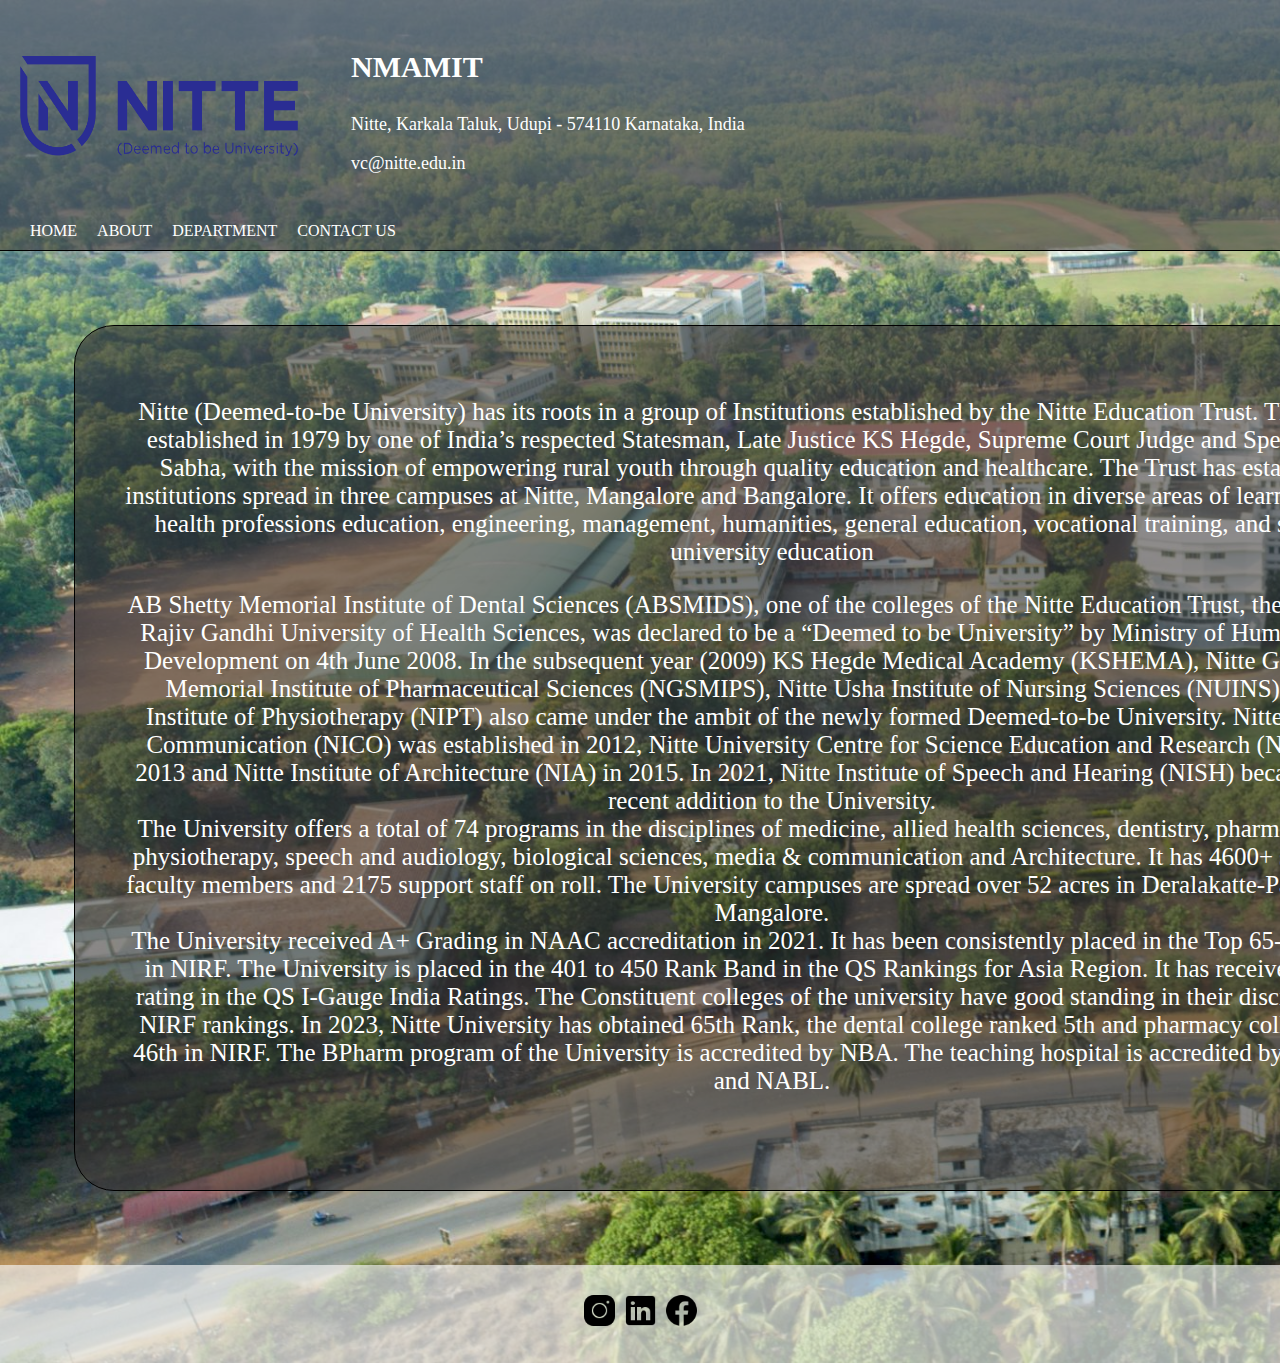
<file: index.html>
<!DOCTYPE html>
<html lang="en">
<head>
    <meta charset="UTF-8">
    <meta name="viewport" content="width=device-width, initial-scale=1.0">
    <link rel="stylesheet" href="index.css">
    <link rel="preconnect" href="https://fonts.googleapis.com">
<link rel="preconnect" href="https://fonts.gstatic.com" crossorigin>
<link href="https://fonts.googleapis.com/css2?family=Playfair+Display:ital@1&display=swap" rel="stylesheet">
<link rel="preconnect" href="https://fonts.googleapis.com">
<link rel="preconnect" href="https://fonts.gstatic.com" crossorigin>
<link href="https://fonts.googleapis.com/css2?family=Chakra+Petch:wght@600&family=Satisfy&display=swap" rel="stylesheet">
<link rel="preconnect" href="https://fonts.googleapis.com">
<link rel="preconnect" href="https://fonts.gstatic.com" crossorigin>
<link href="https://fonts.googleapis.com/css2?family=Chakra+Petch:wght@600&family=Satisfy&family=Tinos:wght@700&display=swap" rel="stylesheet">
    <title>NMAMIT</title>
</head>
<body>
   <header>
    <div class="logo">
        <img src="images/NITTE_Deemed_Univerity_logo.svg.png" alt="nitte" style="float: left;">
    </div>
    <div class="clgname" style="float: right;">
        <p style="font-family: 'Chakra Petch', sans-serif;
        font-family: 'Satisfy', cursive;
        font-family: 'Tinos', serif;font-size: 30px;"><b>NMAMIT</b></p>
        <p style="font-family: 'Chakra Petch', sans-serif;
        font-family: 'Satisfy', cursive;
        font-family: 'Tinos', serif; font-size: large;" >Nitte, Karkala Taluk,
            Udupi - 574110
            Karnataka, India</p>
        <P style="font-family: 'Chakra Petch', sans-serif;
        font-family: 'Satisfy', cursive;
        font-family: 'Tinos', serif;font-size: large;">vc@nitte.edu.in</P>
    </div>
   </header>
   <nav>
    <ul class="menu">
        <li> <a href="index.html">HOME</a></li>
        <li><a href="about.html">ABOUT</a></li>
        <li class="dropdown"><a href="">DEPARTMENT</a>
        <ul class="submenu">
            <li><a href="cse.html">Computer science</a></li>
            <li><a href="ise.html">Information science</a></li>
            <li><a href="enc.html">Electronics and communication</a></li>
        </ul></li>
        <li><a href="https://nitte.edu.in/contact-nitte.php">CONTACT US</a></li>
    </ul>
   </nav>
   <div class="aboutnit">
   <p class="aboutnitte">Nitte (Deemed-to-be University) 
    has its roots in a group of Institutions 
    established by the Nitte Education Trust. 
    The Trust was established in 1979 by one of India’s 
    respected Statesman, Late Justice KS Hegde, Supreme Court Judge and Speaker of Lok Sabha, 
    with the mission of empowering rural youth through quality education and healthcare. 
    The Trust has established 36 institutions spread in three campuses at Nitte, Mangalore and Bangalore.
     It offers education in diverse areas of learning including health professions education, engineering,
      management, humanities, general education, vocational training, and school/pre-university education</p>
      <p>
        AB Shetty Memorial Institute of Dental Sciences (ABSMIDS), one of the colleges of the Nitte Education Trust, then affiliated to Rajiv Gandhi University of Health Sciences, was declared to be a “Deemed to be University” by Ministry of Human Resource Development on 4th June 2008. In the subsequent year (2009) KS Hegde Medical Academy (KSHEMA), Nitte Gulabi Shetty Memorial Institute of Pharmaceutical Sciences (NGSMIPS), Nitte Usha Institute of Nursing Sciences (NUINS) and Nitte Institute of Physiotherapy (NIPT) also came
         under the ambit of the newly formed Deemed-to-be University.
          Nitte Institute of Communication (NICO) was established in 2012, 
          Nitte University Centre for Science Education and Research (NUCSER)
           in 2013 and Nitte Institute of Architecture (NIA) in 2015.
            In 2021, Nitte Institute of Speech and Hearing (NISH) became 
            the most recent addition to the University. <br>

The University offers a total of 74 programs in the disciplines of medicine, 
allied health sciences, dentistry, pharmacy, nursing, physiotherapy, speech and audiology, 
biological sciences, media & communication and Architecture. It has 4600+ students, 575 faculty 
members and 2175 support staff on roll. The University campuses are spread over 52 acres in Deralakatte-Paneer
 areas of Mangalore. <br>

The University received A+ Grading in NAAC accreditation in 2021. 
It has been consistently placed in the Top 65-80 rank band in NIRF. 
The University is placed in the 401 to 450 Rank Band in the QS Rankings for Asia Region. 
It has received Diamond rating in the QS I-Gauge India Ratings. 
The Constituent colleges of the university have good standing in their disciplines in the NIRF rankings.
 In 2023, Nitte University has obtained 65th Rank, the dental college ranked 5th and pharmacy colleges ranked 
 46th in NIRF. The BPharm program of the University is accredited by NBA. The teaching hospital is accredited
  by both NABH and NABL.
  </p>
    </div>
    
    
</body>
<footer>
    <div class="clg" style="text-align: center;">
        <p style="font-family: 'Playfair Display', serif; font-size: x-large;"><a href="https://www.instagram.com/nitteeducation/?hl=en">
            <img src="images/insta.png" alt="insta" style="height: 35px;"></a> <a href="https://in.linkedin.com/school/nitteuniversity/"><img src="images/linkedin.png" alt="linkdin" style="height: 35px;"></a>
        <a href="https://www.facebook.com/NITTEedu/"><img src="images/facebook.png" style="height: 35px;" ></a></p>
        
    </div>

</footer>
</html>
</file>
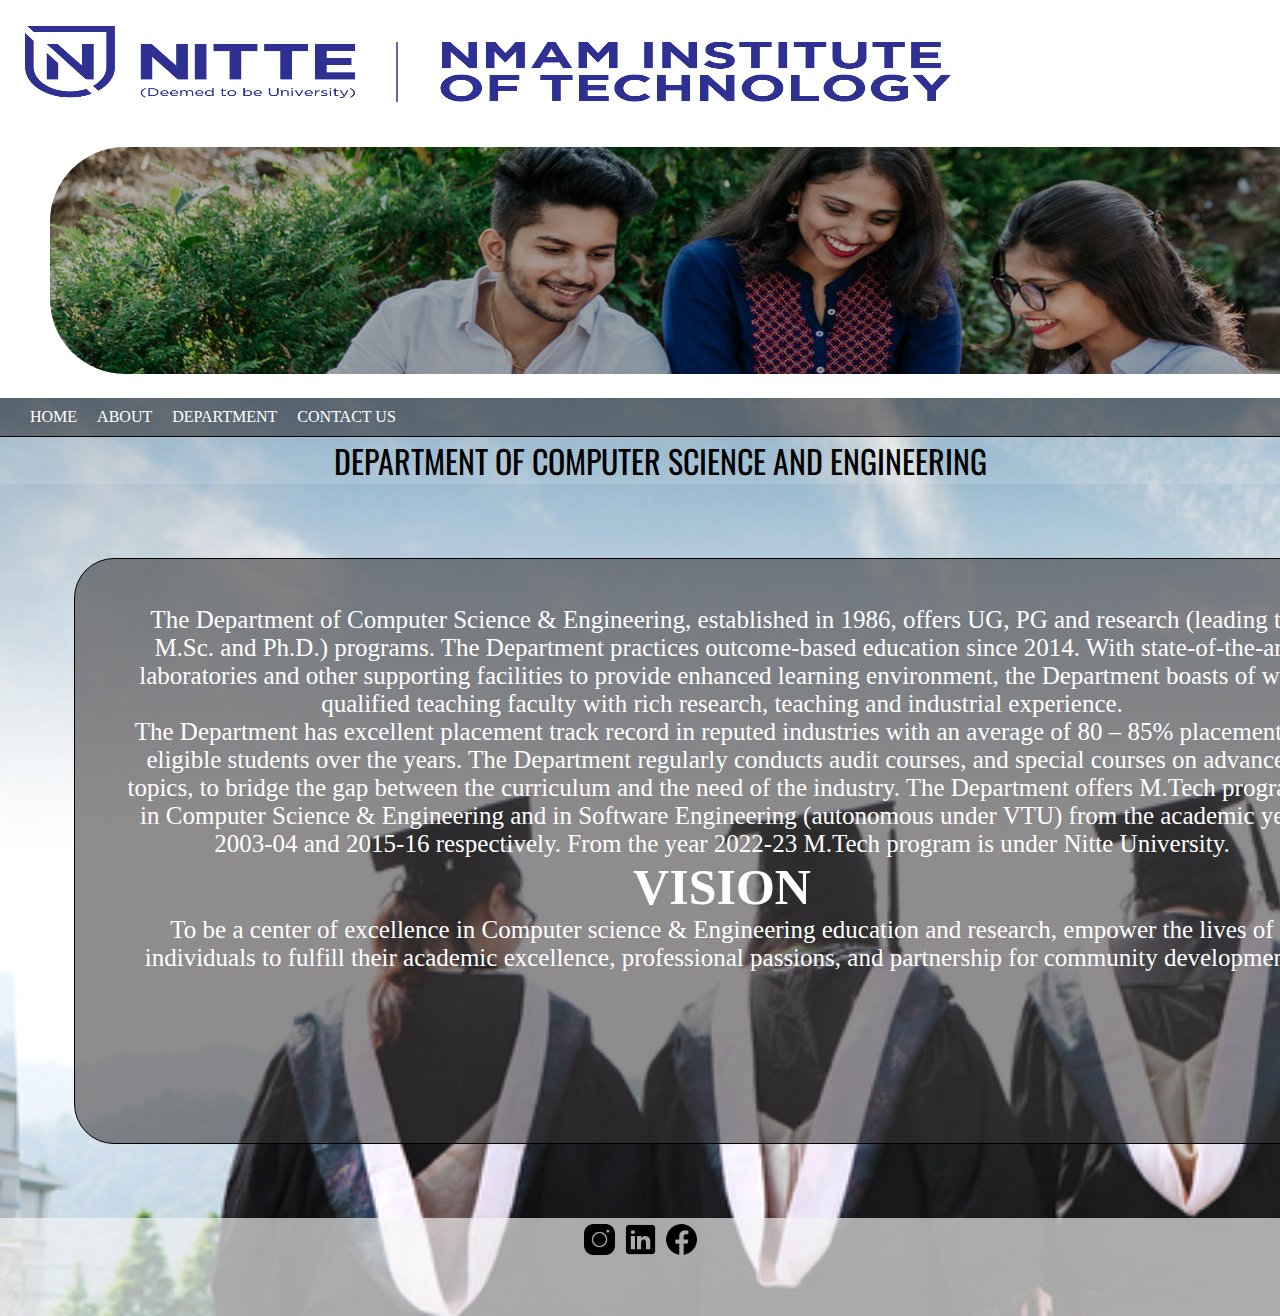
<file: cse.html>
<!DOCTYPE html>
<html lang="en">
<head>
    <meta charset="UTF-8">
    <meta name="viewport" content="width=device-width, initial-scale=1.0">
    <title>cse</title>
    <link rel="stylesheet" href="cse.css">
    <link rel="preconnect" href="https://fonts.googleapis.com">
<link rel="preconnect" href="https://fonts.gstatic.com" crossorigin>
<link href="https://fonts.googleapis.com/css2?family=Noto+Serif:ital,wght@1,100&family=Oswald&display=swap" rel="stylesheet">
</head>
<body style="
    
    
    min-height: 100vh;
    display: flex;
    flex-direction: column;
    margin: 0;
    background-color: rgba(38, 38, 35, 0.103);
    background-image: url(images/cse5.jpg);
    
    background-size: cover ;
    background-repeat: no-repeat;
    
">
    <header>
        <div class="logo">
            <img src="images/nitte-nmamit-logo.png" alt="nitte" style="float: left;">
        </div>
        
    </header>
    <header style="padding-left: 50px;">
        <div class="image">
            <ul style="list-style-type:none ;"></ul>
            <li><img src="images/ai.png" alt=""></li>
        </ul>
        </div>
        </header>
        <nav>
            <ul class="menu">
                <li> <a href="index.html">HOME</a></li>
                <li><a href="about.html">ABOUT</a></li>
                <li class="dropdown"><a href="">DEPARTMENT</a>
                <ul class="submenu">
                    <li><a href="cse.html">Computer science</a></li>
                    <li><a href="ise.html">Information science</a></li>
                    <li><a href="enc.html">Electronics and communication</a></li>
                </ul></li>
                <li><a href="https://nitte.edu.in/contact-nitte.php">CONTACT US</a></li>
            </ul>
           </nav>
           <NAV style="background-color: rgba(255, 255, 255, 0.133);">            
               <UL style="list-style-type: none;">
                <li style="text-align: center; font-family: 'Noto Serif', serif;
                font-family: 'Oswald', sans-serif;font-size: xx-large;">DEPARTMENT OF COMPUTER SCIENCE AND ENGINEERING</li>
               </UL>
           
            
           </NAV>

           <div class="aboutnit">
            <p class="aboutnitte">
               

The Department of Computer Science & Engineering, established in 1986, offers UG, PG and research (leading to M.Sc. and Ph.D.) programs. The Department practices outcome-based education since 2014. With state-of-the-art laboratories and other supporting facilities to provide enhanced learning environment, the Department boasts of well qualified teaching faculty with rich research, teaching and industrial experience. <br>

The Department has excellent placement track record in reputed industries with an average of 80 – 85% placement of eligible students over the years. The Department regularly conducts audit courses, and special courses on advanced topics, to bridge the gap between the curriculum and the need of the industry. The Department offers M.Tech programs in Computer Science & Engineering and in Software Engineering (autonomous under VTU) from the academic year 2003-04 and 2015-16 respectively. From the year 2022-23 M.Tech program is under Nitte University.
           </p>
           <h1>VISION </h1>
           <p class="aboutnitte">
            To be a center of excellence in Computer science & Engineering education and research, empower the lives of individuals to fulfill their academic excellence, professional passions, and partnership for community development.
           </p>
             </div>
             

   
    
</body>
<footer>
    <div class="clg" style="text-align: center;">
        <p style="font-family: 'Playfair Display', serif; font-size: x-large;"><a href="https://www.instagram.com/nitteeducation/?hl=en">
            <img src="images/insta.png" alt="insta" style="height: 35px;"></a> <a href="https://in.linkedin.com/school/nitteuniversity/"><img src="images/linkedin.png" alt="linkdin" style="height: 35px;"></a>
        <a href="https://www.facebook.com/NITTEedu/"><img src="images/facebook.png" style="height: 35px;" ></a></p>
        
    </div>

</footer>
</html>
</file>
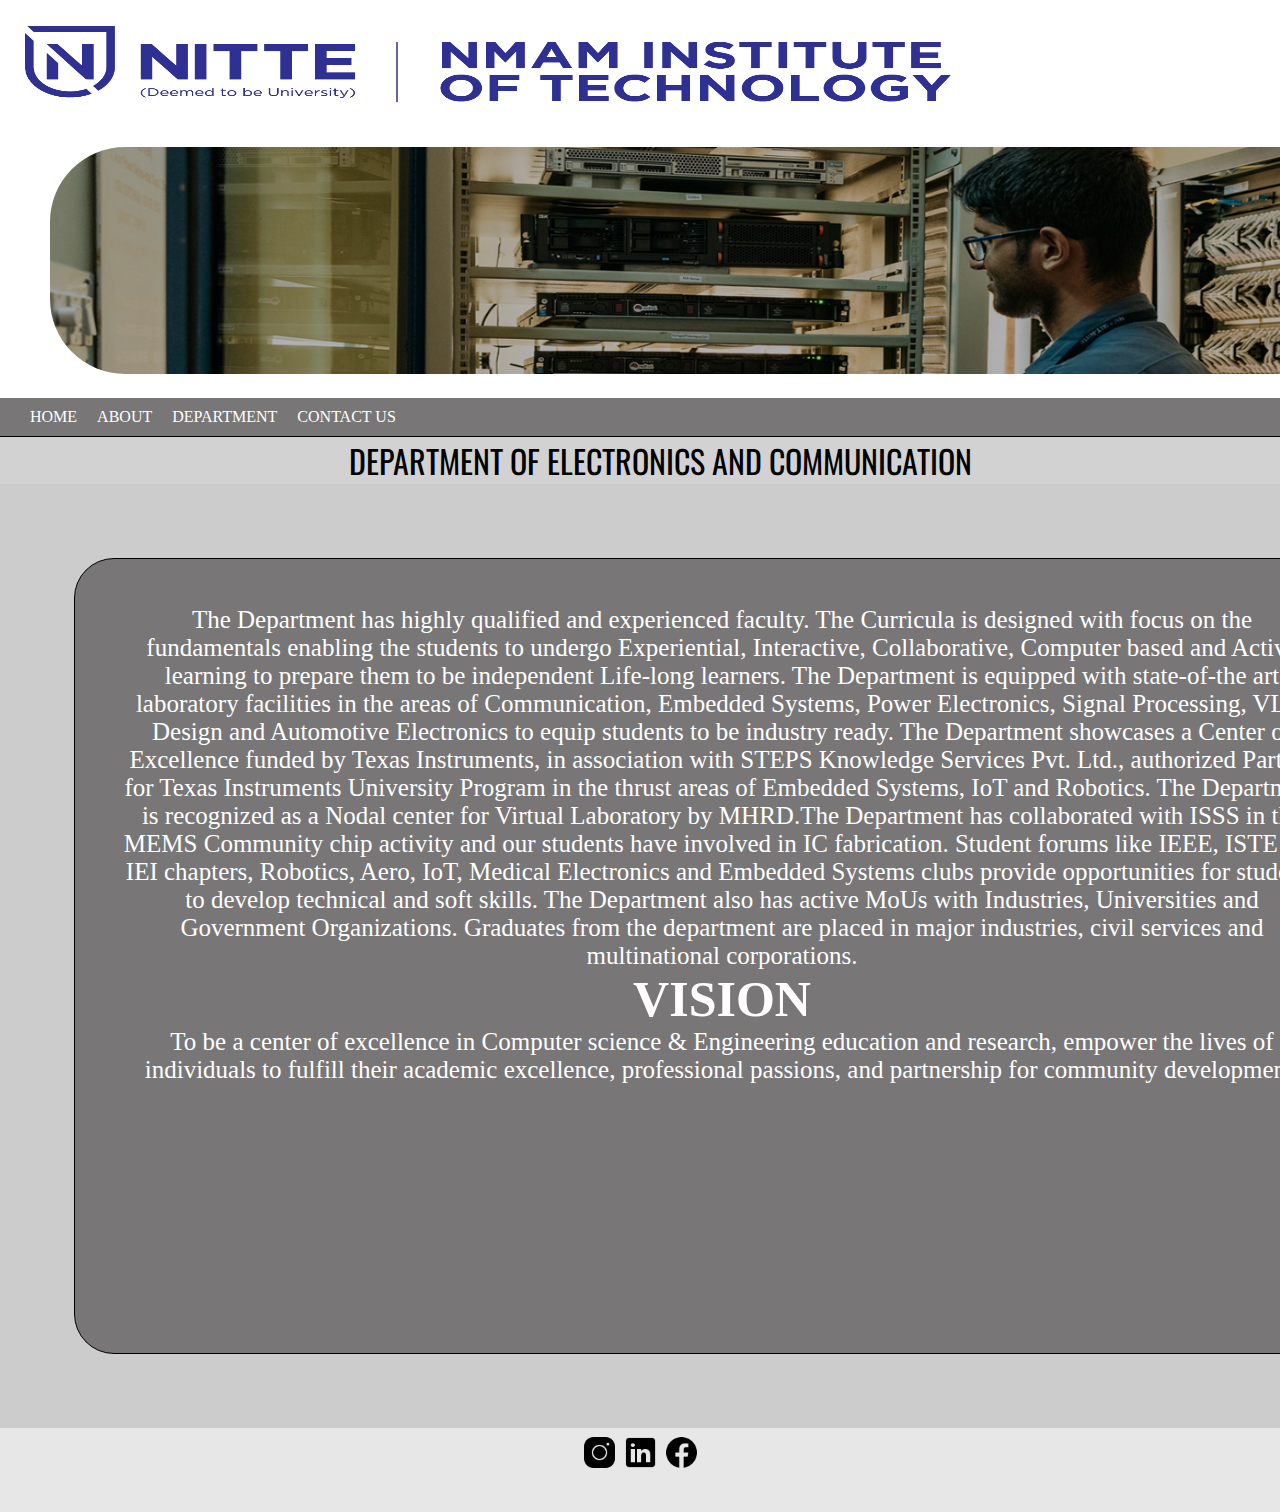
<file: enc.html>
<!DOCTYPE html>
<html lang="en">
<head>
    <meta charset="UTF-8">
    <meta name="viewport" content="width=device-width, initial-scale=1.0">
    <title>ENC</title>
    <link rel="stylesheet" href="enc.css">
    <link rel="preconnect" href="https://fonts.googleapis.com">
<link rel="preconnect" href="https://fonts.gstatic.com" crossorigin>
<link href="https://fonts.googleapis.com/css2?family=Noto+Serif:ital,wght@1,100&family=Oswald&display=swap" rel="stylesheet">
</head>
<body style="background-color: rgba(0, 0, 0, 0.2);">
    <header>
        <div class="logo">
            <img src="images/nitte-nmamit-logo.png" alt="nitte" style="float: left;">
        </div>
        
    </header>
    <header style="padding-left: 50px;">
        <div class="image">
            <ul style="list-style-type:none ;"></ul>
            <li><img src="images/enc.png" alt=""></li>
        </ul>
        </div>
        </header>
        <nav>
            <ul class="menu">
                <li> <a href="index.html">HOME</a></li>
                <li><a href="about.html">ABOUT</a></li>
                <li class="dropdown"><a href="">DEPARTMENT</a>
                <ul class="submenu">
                    <li><a href="cse.html">Computer science</a></li>
                    <li><a href="ise.html">Information science</a></li>
                    <li><a href="enc.html">Electronics and communication</a></li>
                </ul></li>
                <li><a href="https://nitte.edu.in/contact-nitte.php">CONTACT US</a></li>
            </ul>
           </nav>
           <NAV style="background-color: rgba(255, 255, 255, 0.133);">            
               <UL style="list-style-type: none;">
                <li style="text-align: center; font-family: 'Noto Serif', serif;
                font-family: 'Oswald', sans-serif;font-size: xx-large;">DEPARTMENT OF ELECTRONICS AND COMMUNICATION</li>
               </UL>
           
            
           </NAV>

           <div class="aboutnit">
            <p class="aboutnitte">
                The Department has highly qualified and experienced faculty. The Curricula is designed with focus on the fundamentals enabling the students to undergo Experiential, Interactive, Collaborative, Computer based and Active learning to prepare them to be independent Life-long learners.

                The Department is equipped with state-of-the art laboratory facilities in the areas of Communication, Embedded Systems, Power Electronics, Signal Processing, VLSI Design and Automotive Electronics to equip students to be industry ready. The Department showcases a Center of Excellence funded by Texas Instruments, in association with STEPS Knowledge Services Pvt. Ltd., authorized Partner for Texas Instruments University Program in the thrust areas of Embedded Systems, IoT and Robotics. The Department is recognized as a Nodal center for Virtual Laboratory by MHRD.The Department has collaborated with ISSS in the MEMS Community chip activity and our students have involved in IC fabrication. Student forums like IEEE, ISTE and IEI chapters, Robotics, Aero, IoT, Medical Electronics and Embedded Systems clubs provide opportunities for students to develop technical and soft skills. The Department also has active MoUs with Industries, Universities and Government Organizations. Graduates from the department are placed in major industries, civil services and multinational corporations.
                


           </p>
           <h1>VISION </h1>
           <p class="aboutnitte">
            To be a center of excellence in Computer science & Engineering education and research, empower the lives of individuals to fulfill their academic excellence, professional passions, and partnership for community development.
           </p>
             </div>
             

   
    
</body>
<footer>
    <div class="clg" style="text-align: center;">
        <p style="font-family: 'Playfair Display', serif; font-size: x-large;"><a href="https://www.instagram.com/nitteeducation/?hl=en">
            <img src="images/insta.png" alt="insta" style="height: 35px;"></a> <a href="https://in.linkedin.com/school/nitteuniversity/"><img src="images/linkedin.png" alt="linkdin" style="height: 35px;"></a>
        <a href="https://www.facebook.com/NITTEedu/"><img src="images/facebook.png" style="height: 35px;" ></a></p>
        
    </div>

</footer>
</html>
</file>
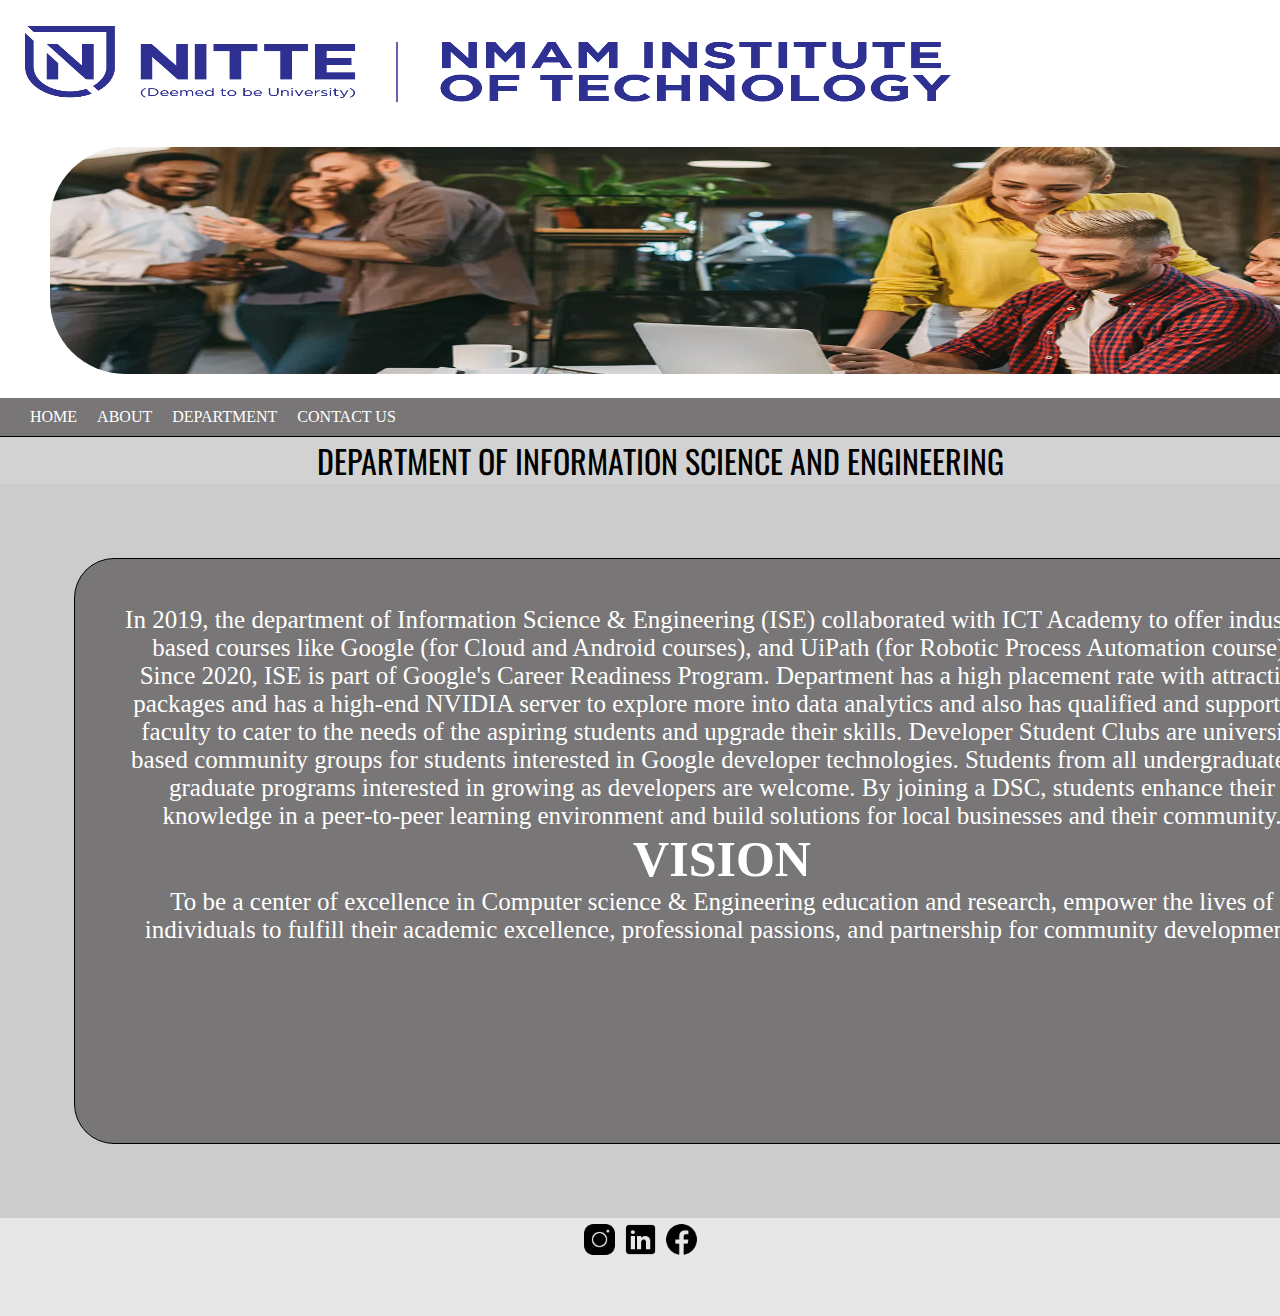
<file: ise.html>
<!DOCTYPE html>
<html lang="en">
<head>
    <meta charset="UTF-8">
    <meta name="viewport" content="width=device-width, initial-scale=1.0">
    <title>ISE</title>
    <link rel="stylesheet" href="cse.css">
    <link rel="preconnect" href="https://fonts.googleapis.com">
<link rel="preconnect" href="https://fonts.gstatic.com" crossorigin>
<link href="https://fonts.googleapis.com/css2?family=Noto+Serif:ital,wght@1,100&family=Oswald&display=swap" rel="stylesheet">
</head>
<body style="background-color: rgba(0, 0, 0, 0.2);">
    <header>
        <div class="logo">
            <img src="images/nitte-nmamit-logo.png" alt="nitte" style="float: left;">
        </div>
        
    </header>
    <header style="padding-left: 50px;">
        <div class="image">
            <ul style="list-style-type:none ;"></ul>
            <li><img src="images/ise3.png" alt=""></li>
        </ul>
        </div>
        </header>
        <nav>
            <ul class="menu">
                <li> <a href="index.html">HOME</a></li>
                <li><a href="about.html">ABOUT</a></li>
                <li class="dropdown"><a href="">DEPARTMENT</a>
                <ul class="submenu">
                    <li><a href="cse.html">Computer science</a></li>
                    <li><a href="ise.html">Information science</a></li>
                    <li><a href="enc.html">Electronics and communication</a></li>
                </ul></li>
                <li><a href="https://nitte.edu.in/contact-nitte.php">CONTACT US</a></li>
            </ul>
           </nav>
           <NAV style="background-color: rgba(255, 255, 255, 0.133);">            
               <UL style="list-style-type: none;">
                <li style="text-align: center; font-family: 'Noto Serif', serif;
                font-family: 'Oswald', sans-serif;font-size: xx-large;">DEPARTMENT OF INFORMATION SCIENCE AND ENGINEERING</li>
               </UL>
           
            
           </NAV>

           <div class="aboutnit">
            <p class="aboutnitte">
                In 2019, the department of Information Science & Engineering (ISE) collaborated with ICT Academy to offer industry-based courses like Google (for Cloud and Android courses), and UiPath (for Robotic Process Automation course). Since 2020, ISE is part of Google's Career Readiness Program. Department has a high placement rate with attractive packages and has a high-end NVIDIA server to explore more into data analytics and also has qualified and supportive faculty to cater to the needs of the aspiring students and upgrade their skills.
                Developer Student Clubs are university based community groups for students interested in Google developer technologies. Students from all undergraduate or graduate programs interested in growing as developers are welcome. By joining a DSC, students enhance their knowledge in a peer-to-peer learning environment and build solutions for local businesses and their community.
               


           </p>
           <h1>VISION </h1>
           <p class="aboutnitte">
            To be a center of excellence in Computer science & Engineering education and research, empower the lives of individuals to fulfill their academic excellence, professional passions, and partnership for community development.
           </p>
             </div>
             

   
    
</body>
<footer>
    <div class="clg" style="text-align: center;">
        <p style="font-family: 'Playfair Display', serif; font-size: x-large;"><a href="https://www.instagram.com/nitteeducation/?hl=en">
            <img src="images/insta.png" alt="insta" style="height: 35px;"></a> <a href="https://in.linkedin.com/school/nitteuniversity/"><img src="images/linkedin.png" alt="linkdin" style="height: 35px;"></a>
        <a href="https://www.facebook.com/NITTEedu/"><img src="images/facebook.png" style="height: 35px;" ></a></p>
        
    </div>

</footer>
</html>
</file>
<file: index.css>
body{
    background-image: url(images/nitte5.jpg);
    
    background-size:cover ;
    background-repeat: no-repeat;
    min-height: 100vh;
    display: flex;
    flex-direction: column;
    margin: 0;
     
    
}

header{
    display: flex;
    align-items: center;
    padding: 20px;
    color:white;
    background-color: rgba(53, 50, 50, 0.562);
    margin-top: 0%;
    
   
    
   
}
.logo img{
    width: 278px;
height: 100px;
padding-right: 53px;
}
.submenu{
    display: none;
    position:absolute;
    background-color: rgba(55, 57, 58, 0.774);
    list-style: none;
    padding:10px;
    border: 2px;
    border-radius: 15px;
}
.menu{
    display: flex;
    list-style: none;
    padding: 10px;
    background-color:rgba(53, 50, 50, 0.562);
    margin: 0;
    border-bottom: 1px solid black;
}
.menu li{
    margin-left: 20px;
}
.menu a{
    color:white;
    text-decoration: none;
}
.dropdown:hover .submenu{
    display: block;
}
.submenu li{
    margin: 5px 0;

}
li a:hover{
    background-color: white;
    color:rgba(58, 57, 57, 0.377)
}

.aboutnit{
    padding: 47px;
font-size: 25px;
text-align: center;
color:white;
background-color: rgba(53, 50, 50, 0.562);
border: 1px solid black;
border-radius: 40px;
margin: 74px;
height: 770px;
width: 1300px;
}
footer{
    background-color: rgba(245, 245, 245, 0.666);
    height: 90px;
padding: 4px;;
    margin:0;
}
</file>
<file: cse.css>
*{
    margin: 0px;
}

header{
    display: flex;
    align-items: center;
    padding: 20px;
    color:white;
    background-color: white;
    margin-top: 0%;
    
   
    
   
}
.logo img{
    width: 935px;
height: 87px;
padding-right: 53px;
}
.image img{
    width: 1416px;
    height: 227px;
    padding-right: 27px;
    border-radius: 75px;
}
.submenu{
    display: none;
    position:absolute;
    background-color: rgba(55, 57, 58, 0.774);
    list-style: none;
    padding:10px;
    border: 2px;
    border-radius: 15px;
}
.menu{
    display: flex;
    list-style: none;
    padding: 10px;
    background-color:rgba(53, 50, 50, 0.562);
    margin: 0;
    border-bottom: 1px solid black;
}
.menu li{
    margin-left: 20px;
}
.menu a{
    color:white;
    text-decoration: none;
}
.dropdown:hover .submenu{
    display: block;
}
.submenu li{
    margin: 5px 0;

}
li a:hover{
    background-color: white;
    color:rgba(58, 57, 57, 0.377)
}
.aboutnit{
    padding: 47px;
font-size: 25px;
text-align: center;
color:white;
background-color: rgba(53, 50, 50, 0.562);
border: 1px solid black;
border-radius: 40px;
margin: 74px;
height: 490px;
width: 1200px;
}
footer{
    background-color: rgba(245, 245, 245, 0.666);
    height: 90px;
padding: 4px;;
    margin:0;
}
</file>
<file: enc.css>
*{
    margin: 0%;
}
header{
    display: flex;
    align-items: center;
    padding: 20px;
    color:white;
    background-color: white;
    margin-top: 0%;
    
   
    
   
}
.logo img{
    width: 935px;
height: 87px;
padding-right: 53px;
}
.image img{
    width: 1416px;
    height: 227px;
    padding-right: 27px;
    border-radius: 75px;
}
.submenu{
    display: none;
    position:absolute;
    background-color: rgba(55, 57, 58, 0.774);
    list-style: none;
    padding:10px;
    border: 2px;
    border-radius: 15px;
}
.menu{
    display: flex;
    list-style: none;
    padding: 10px;
    background-color:rgba(53, 50, 50, 0.562);
    margin: 0;
    border-bottom: 1px solid black;
}
.menu li{
    margin-left: 20px;
}
.menu a{
    color:white;
    text-decoration: none;
}
.dropdown:hover .submenu{
    display: block;
}
.submenu li{
    margin: 5px 0;

}
li a:hover{
    background-color: white;
    color:rgba(58, 57, 57, 0.377)
}
.aboutnit{
    padding: 47px;
font-size: 25px;
text-align: center;
color:white;
background-color: rgba(53, 50, 50, 0.562);
border: 1px solid black;
border-radius: 40px;
margin: 74px;
height: 700px;
width: 1200px;
}
footer{
    background-color: rgba(245, 245, 245, 0.666);
    height: 70px;
padding: 7px;;
    margin:0px;
}
</file>
